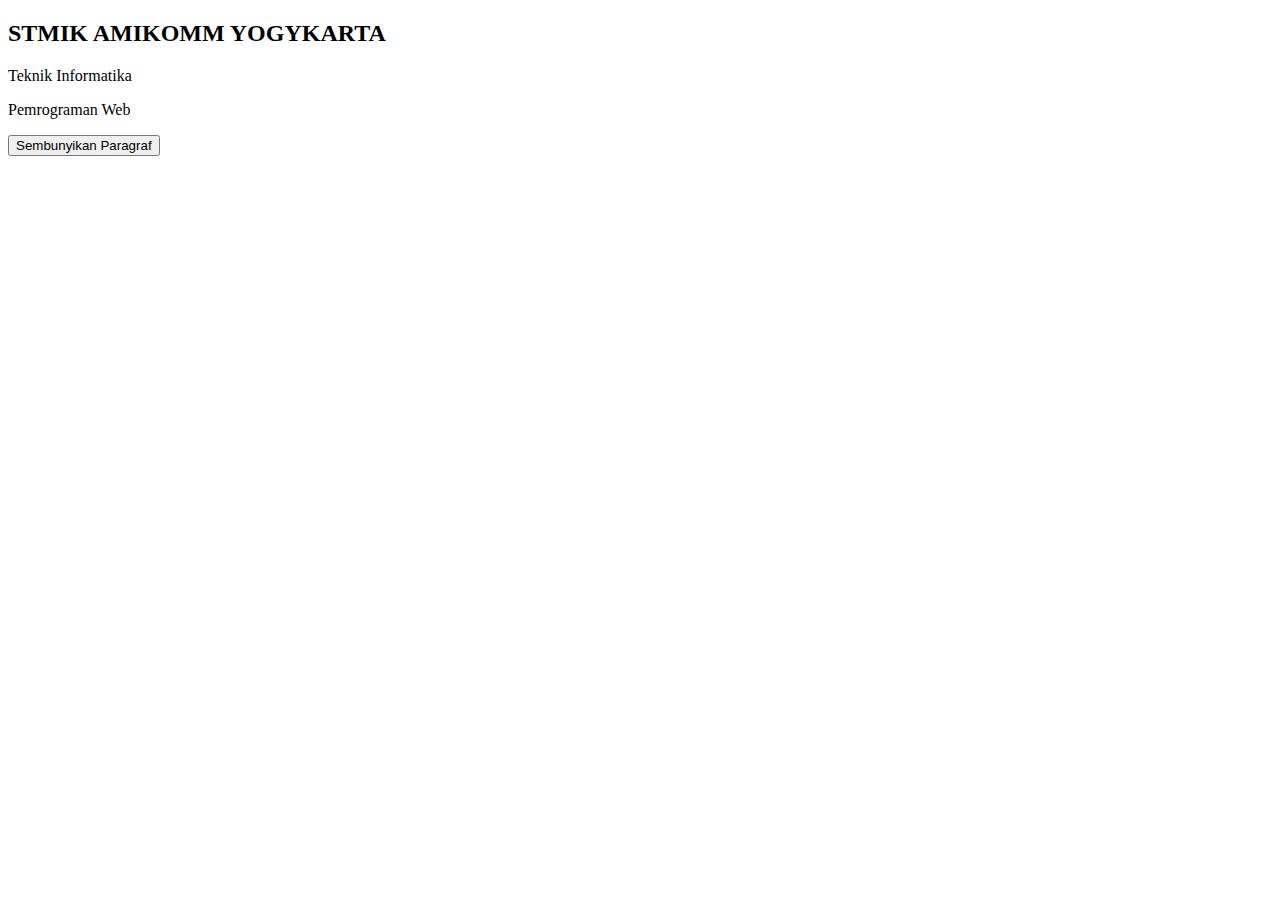
<file: JQUERY/index.html>
<!DOCTYPE html>
<html>
<head>
	<title>jQuery Selectors</title>
	<script src="jquery.min.js"></script>
	<script>
		$(document).ready(function(){
			$("button").click(function(){
			$("p").hide();
		});
	});
	</script>
</head>
<body>
	<h2>STMIK AMIKOMM YOGYKARTA</h2>
	
	<p>Teknik Informatika</p>
	<p>Pemrograman Web</p>

	<button>Sembunyikan Paragraf</button>

</body>
</html>
</file>
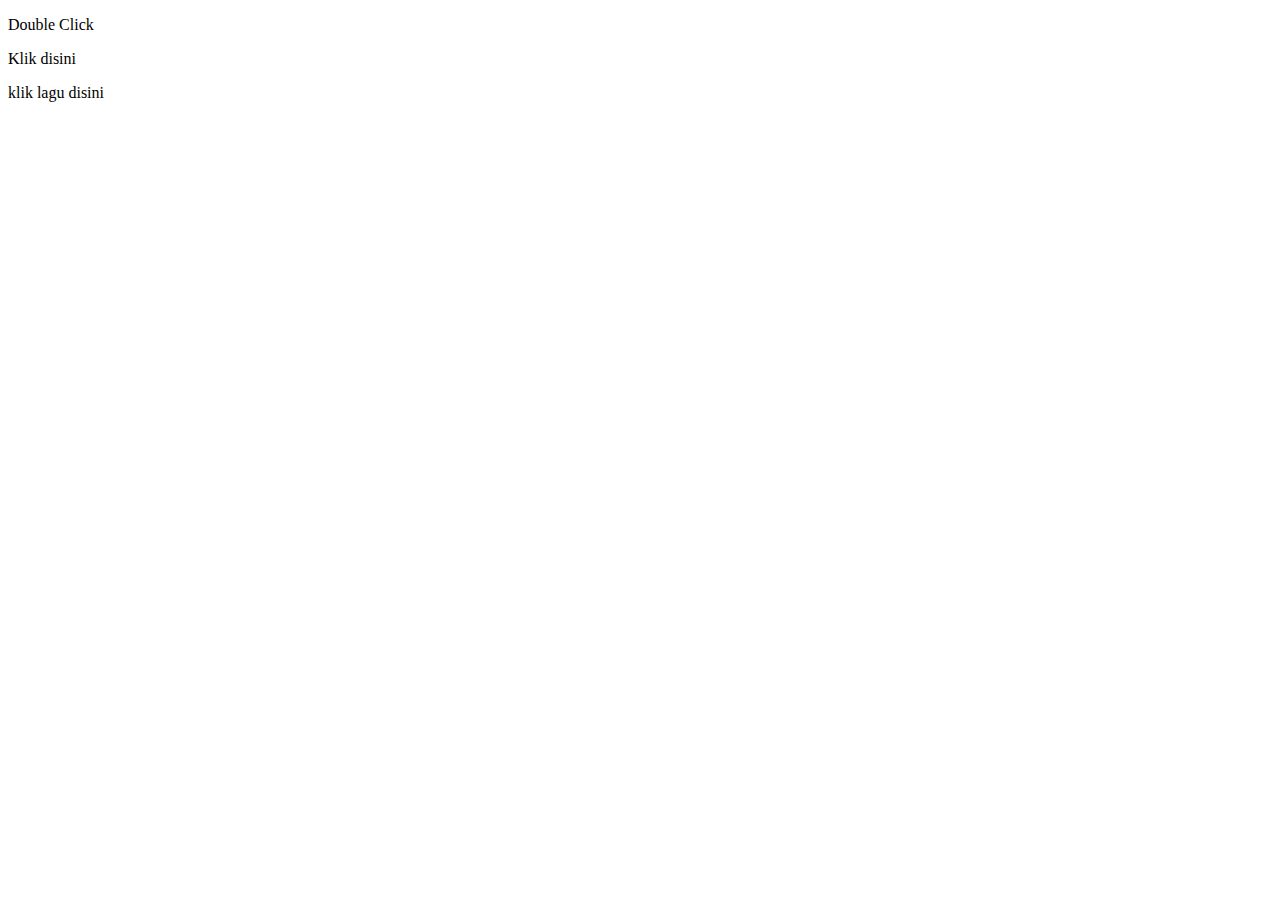
<file: JQUERY/lat2.html>
<!DOCTYPE html>
<html>
<head>
	<title>jQuery Events</title>
	<script src="jquery.min.js"></script>
	<script>
		$(document).ready(funtion(){
			$("p").dblclick(function(){
				$(this).hide();
			});
		});
	</script>
</head>
<body>

	<p>Double Click</p>
	<p>Klik disini</p>
	<p>klik lagu disini</p>

</body>
</html>
</file>
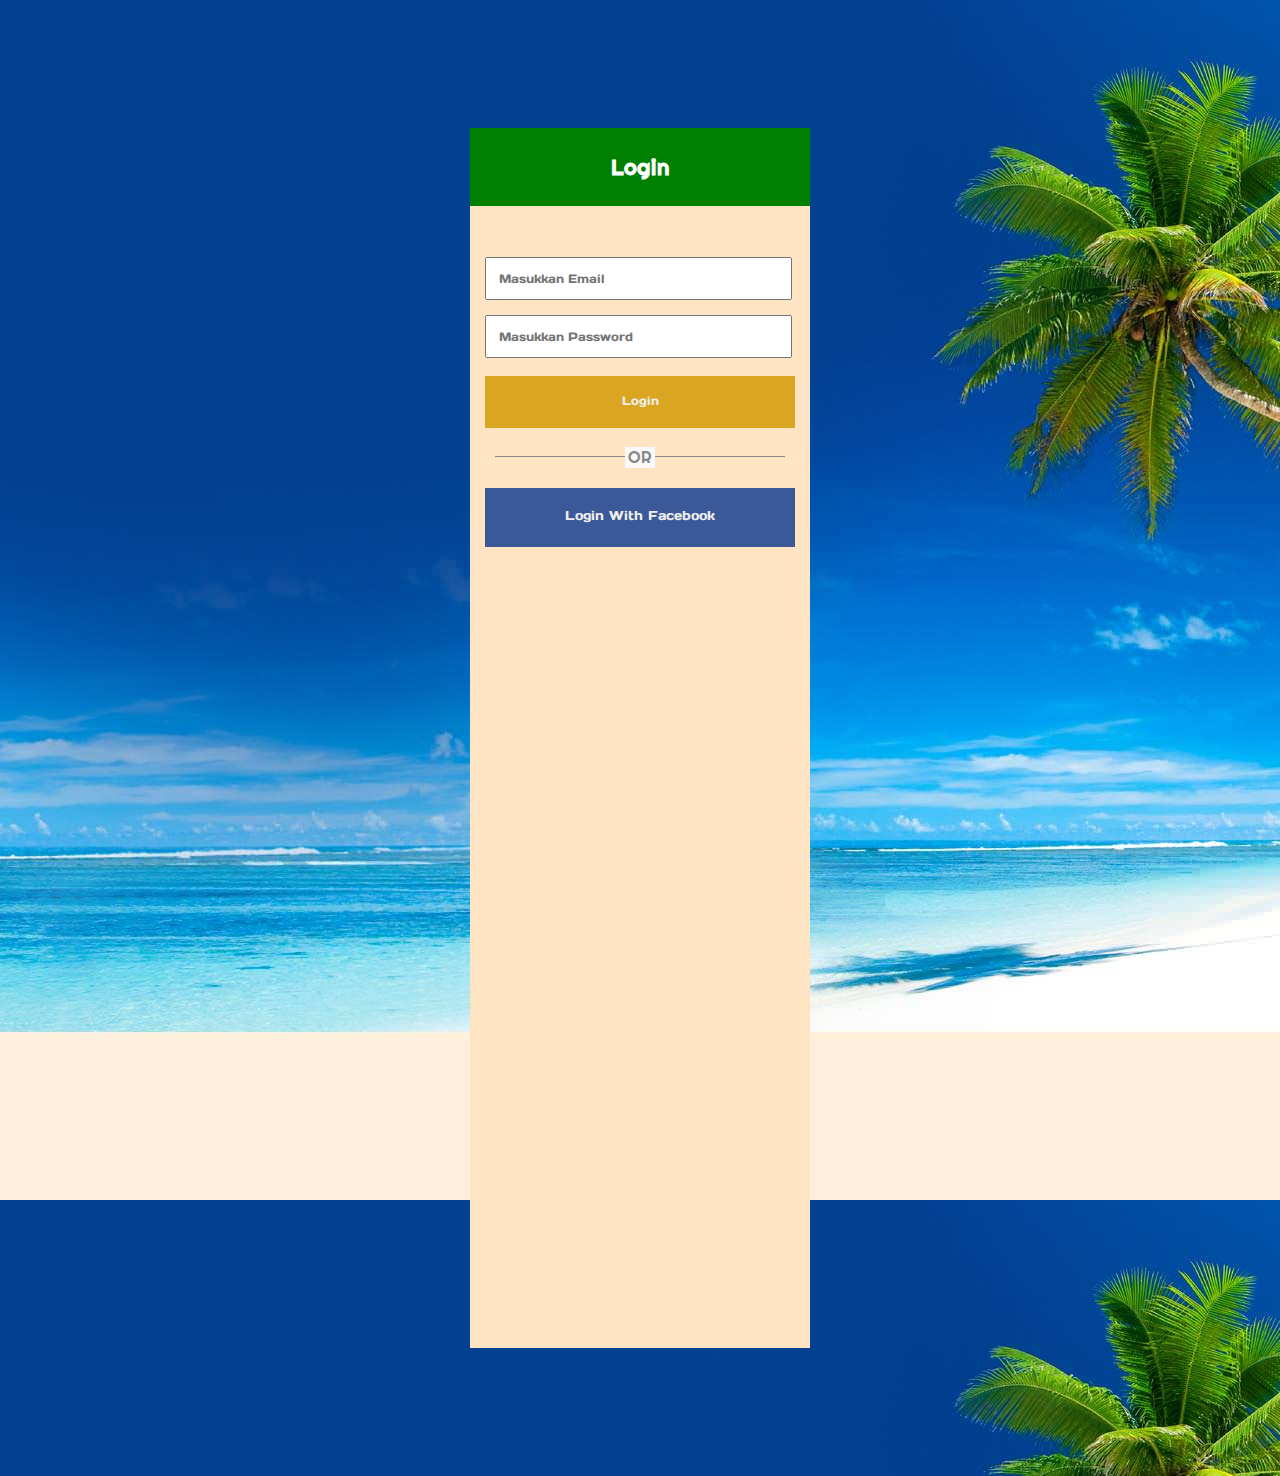
<file: login_0224/login.html>
<!DOCTYPE html>
<html>
<head>
    <title>Login form</title>
    <link rel="stylesheet" href="style.css">
   <link href="https://fonts.googleapis.com/css?family=Days+One|Michroma|Righteous" rel="stylesheet">
   <link rel="stylesheet" href="https://use.fontawesome.com/releases/v5.1.0/css/all.css" integrity="sha384-lKuwvrZot6UHsBSfcMvOkWwlCMgc0TaWr+30HWe3a4ltaBwTZhyTEggF5tJv8tbt" crossorigin="anonymous">
   <link rel="stylesheet" type="text/css" href="animate.css">


</head>
<body>
    <div class="login animated zoomInLeft">
        <h3><i class="fas fa-user-tie"></i> Login</h3>
            <form action="">
                <input class="inputform" type="email" placeholder="Masukkan Email">
                <input class="inputform" type="password" placeholder="Masukkan Password">
                <input class="submitform" type="submit" value="Login">
                <div class="border-p"></div>
                <p>OR</p>
                <button><i class="fab fa-facebook-square"></i> Login With Facebook</button>
            </form>

            <iframe src="https://www.google.com/maps/embed?pb=!1m23!1m12!1m3!1d13406.04847723843!2d120.52260033768869!3d-2.621759379004321!2m3!1f0!2f0!3f0!3m2!1i1024!2i768!4f13.1!4m8!3e6!4m0!4m5!1s0x2d919f6292eb9091%3A0xaf776f7057abfad2!2sUnnamed+Road%2C+Banyuurip%2C+Bone-Bone%2C+North+Luwu+Regency%2C+South+Sulawesi+91966!3m2!1d-2.6243355999999998!2d120.52649799999999!5e0!3m2!1sid!2sid!4v1530264413786" width="340" height="450" frameborder="0" style="border:0" allowfullscreen></iframe>

            <iframe width="340" height="315" src="https://www.youtube.com/embed/kHoq_RLqmb4" frameborder="0" allow="autoplay; encrypted-media" allowfullscreen></iframe>
    </div>
</body>
</html>
</file>
<file: login_0224/style.css>
body{
    margin: 0;
    padding: 0;
    background-image: url('background.jpg');
}
.login{
    max-width: 340px;
    margin:10% auto;
    background: #FFE4C4;
}
.login h3{
    text-align: center;
    padding: 25px 10px;
    background-color: #008000;
    color: #fff;
    font-size: 22px;
    font-family: 'Righteous', cursive;


}

form{
    padding: 0;
    margin: auto;
    padding: 15px;
}
.inputform{
    width: 90%;
    padding: 1em;
    margin-top: 1.2em;
    color: #888;
    font-size: 12px;
    font-family: 'Days One', sans-serif;
}
.submitform{
    width: 100%;
    padding: 1.4em;
    margin: 1.5em 0;
    color: #888;
    background-color:#DAA520 ;
    border:none;
    color:#eee;
    border-bottom: 4px solid transparent;
    font-size: 12px;
    font-family: 'Days One', sans-serif;
}
.submitform:hover{
    opacity: 0.8;
    border-color: #00adb1;
}
form p{
    text-align: center;
    color: #888;
    width: 30px;
    margin: 10px auto 0;
    background: #f9f9f9;
    position: relative;
    bottom: 20px;
    font-family: 'Righteous', cursive;
    

}
.border-p{
    border-top: 1px solid #888;
    margin: 10px 10px;
}
button{
    background-color: #3b5998;
    width: 100%;
    padding: 1.4em;
    margin-bottom: 1em;
    color: #888; ;
    border:none;
    color:#eee;
    border-bottom: 4px solid transparent;
    font-family: 'Days One', sans-serif;
}
button:hover{
    opacity: 0.9;
    border-color: #3b3998;
}*/
</file>
